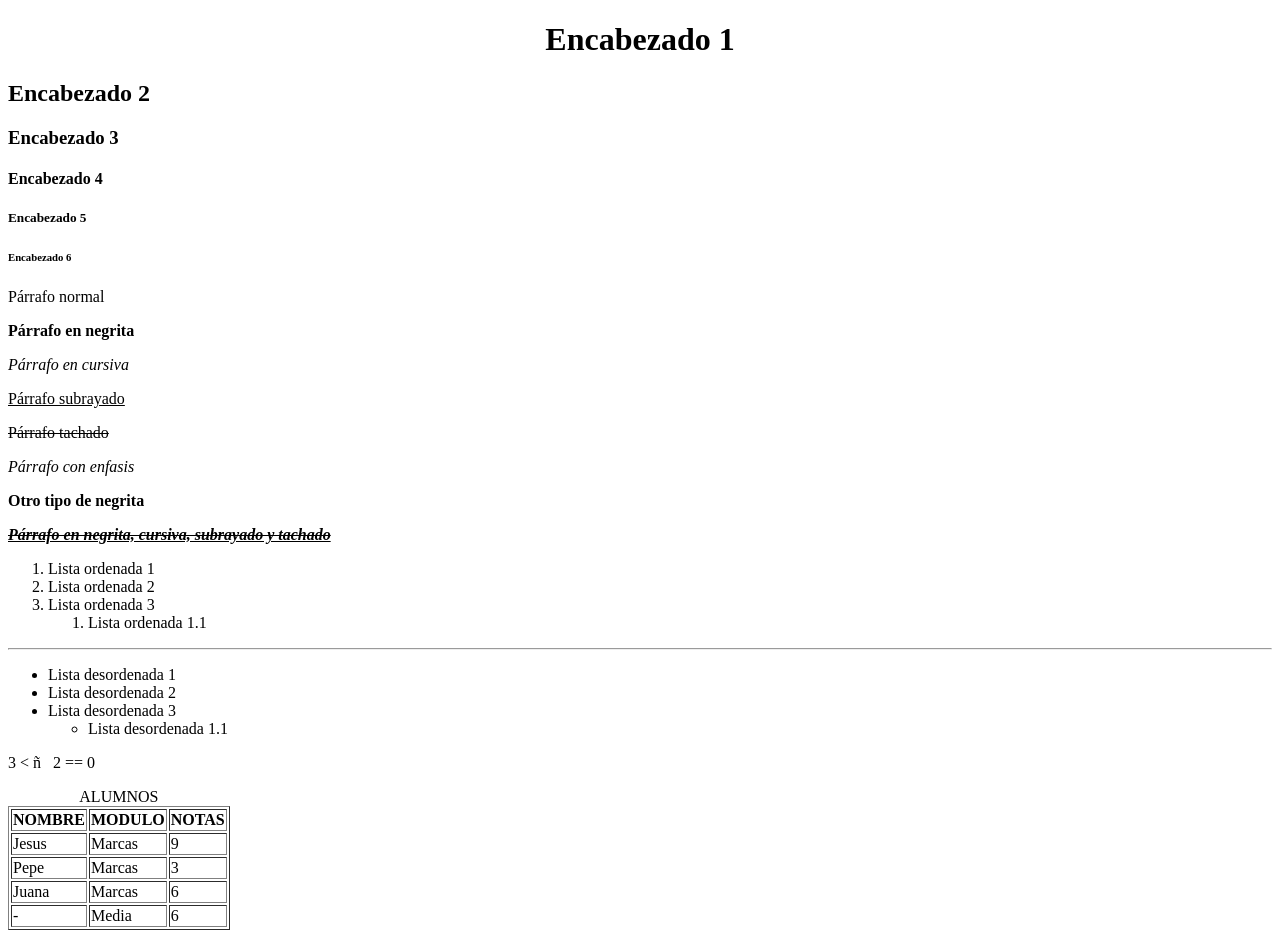
<file: index.html>
<!DOCTYPE html>
<html lang="es">
    <head>
        <meta charset="UTF-8">
        <meta name="viewport" content="width-device-width, initial scale=1.0">
        <title>Mar de Cádiz</title>
    </head>

    <body>
        <h1 align="center">Encabezado 1</h1>
        <h2>Encabezado 2</h2>
        <h3>Encabezado 3</h3>
        <h4>Encabezado 4</h4>
        <h5>Encabezado 5</h5>
        <h6>Encabezado 6</h6>
        <p>Párrafo normal</p>
        <p><b>Párrafo en negrita</b></p>
        <p><i>Párrafo en cursiva</i></p>
        <p><u>Párrafo subrayado</u></p>
        <p><s>Párrafo tachado</s></p>
        <p><em>Párrafo con enfasis</em></p>
        <p><strong>Otro tipo de negrita</strong></p>
        <p><b><i><u><s>Párrafo en negrita, cursiva, subrayado y tachado</s></u></b></i></p>
        <ol>
            <li>Lista ordenada 1</li>
            <li>Lista ordenada 2</li>
            <li>Lista ordenada 3</li>
            <ol>
                <li>Lista ordenada 1.1</li>
            </ol>
        </ol>
        <hr>
        <ul>
            <li>Lista desordenada 1</li>
            <li>Lista desordenada 2</li>
            <li>Lista desordenada 3</li>
            <ul>
                <li>Lista desordenada 1.1</li>
            </ul>
        </ul>
        <p> 3 &lt; &ntilde; &nbsp; 2 == 0</p>

        <table border="1">
            <thead>
                <tr>
                    <th>NOMBRE</th>
                    <th>MODULO</th>
                    <th>NOTAS</th>
                </tr>
            </thead>
            <tbody>
                <tr>
                    <td>Jesus</td>
                    <td>Marcas</td>
                    <td>9</td>
                </tr>
                <tr>
                    <td>Pepe</td>
                    <td>Marcas</td>
                    <td>3</td>
                </tr>
                <tr>
                    <td>Juana</td>
                    <td>Marcas</td>
                    <td>6</td>
                </tr>
            </tbody>
            <tfoot>
               <tr>
                    <td>-</td>
                    <td>Media</td>
                    <td>6</td>
                </tr>
            </tfoot>
            <caption>ALUMNOS</caption>
        </table>

    </body>
</html>
</file>
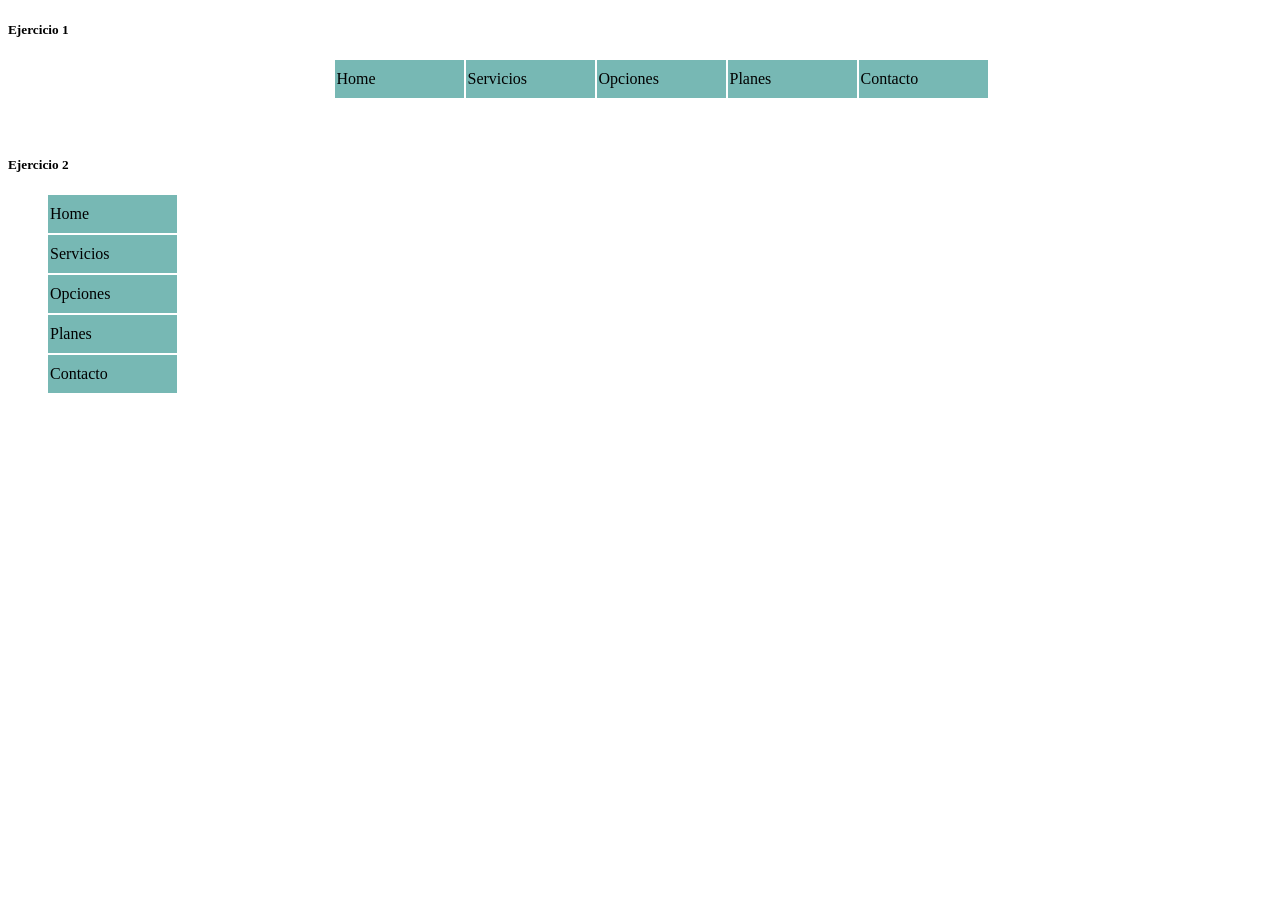
<file: EjerciciosFLEX/index.html>
<!DOCTYPE html>
<html lang="es">
<head>
    <meta charset="UTF-8">
    <title>FLEXBOX</title>
    <link rel="stylesheet" href="style.css">
</head>
<body>
    <h5>Ejercicio 1</h5>
    <ul class="contenedor">
        <li>Home</li>
        <li>Servicios</li>
        <li>Opciones</li>
        <li>Planes</li>
        <li>Contacto</li>
    </ul>

    <br><h5>Ejercicio 2</h5>
    <ul class="contenedor2">
        <li>Home</li>
        <li>Servicios</li>
        <li>Opciones</li>
        <li>Planes</li>
        <li>Contacto</li>
    </ul>
</body>
</html>
</file>
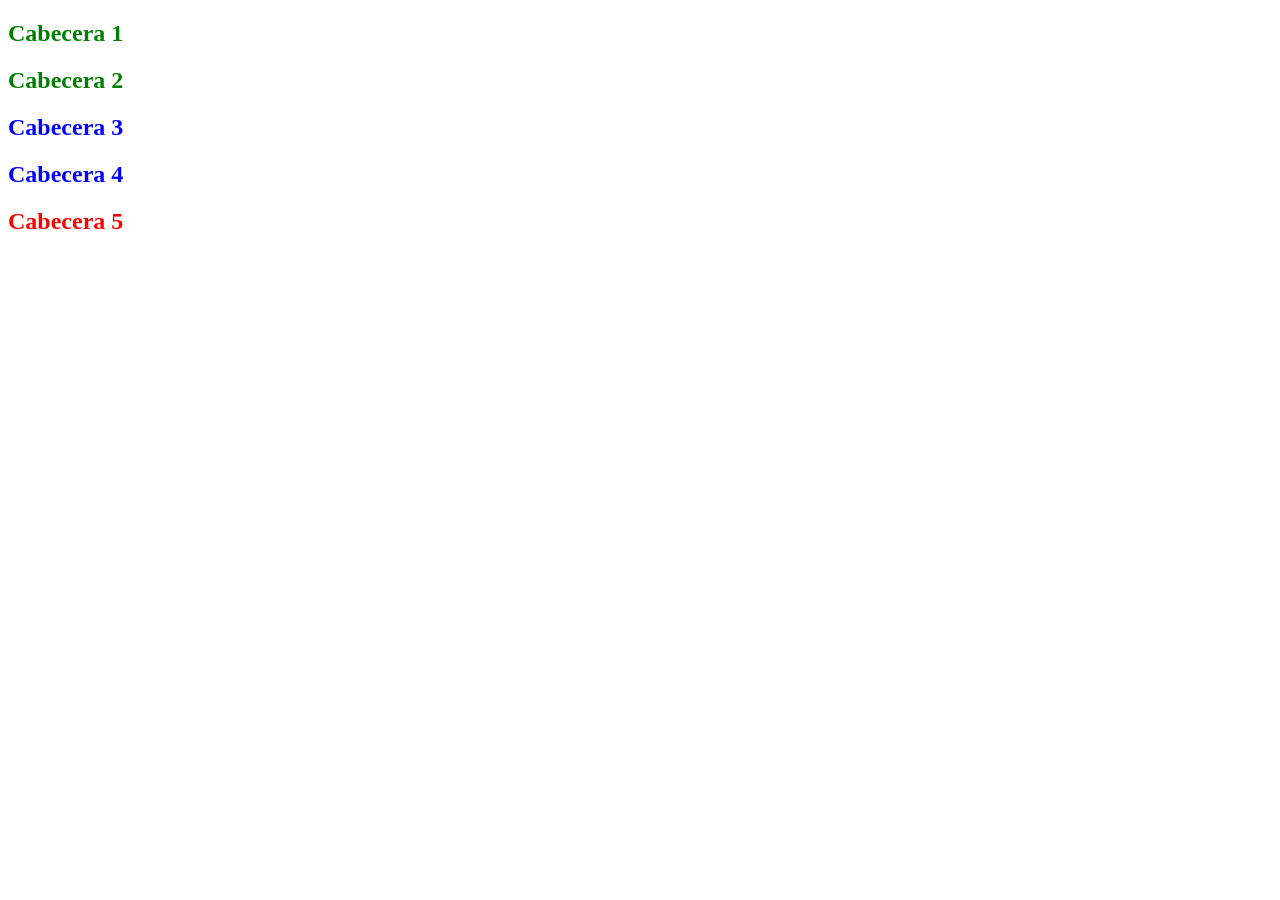
<file: tarea1/index.html>
<!DOCTYPE html>
<html lang="es">
<head>
    <meta charset="UTF-8">
    <title>Ejercicio CSS</title>
    <link rel="stylesheet" href="style.css">
</head>
<body>

    <h2>Cabecera 1</h2>
    <h2>Cabecera 2</h2>
    <h2 class="azul">Cabecera 3</h2>
    <h2 class="azul">Cabecera 4</h2>
    <h2 id="cabecera5">Cabecera 5</h2>

</body>
</html>
</file>
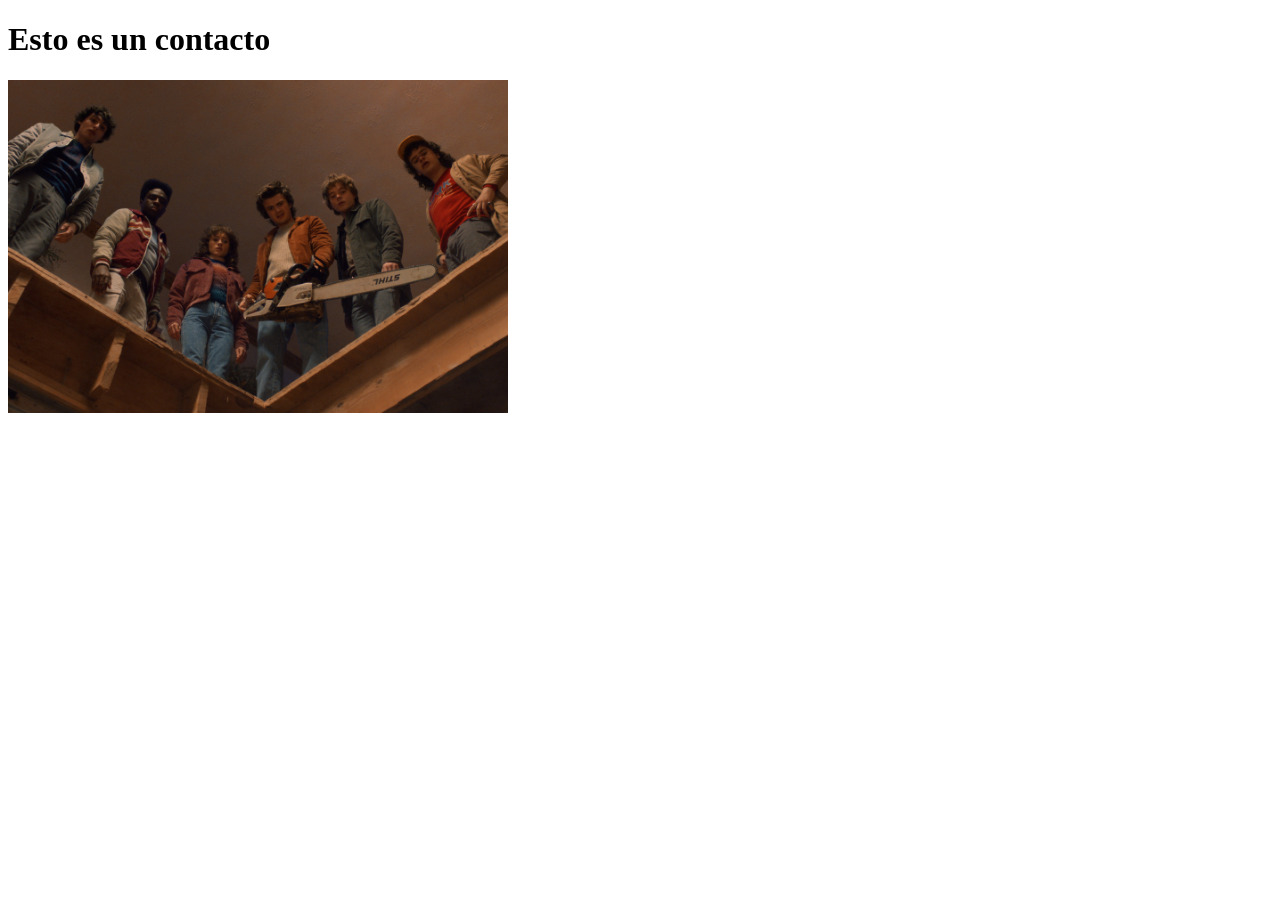
<file: contacto.html>
<!DOCTYPE html>
<html lang="es">
    <head>
        <meta charset="UTF-8">
        <meta name="viewport" content="width-device-width, initial-scale=1.0">
        <title>Contacto</title>
    </head>
    <body>
        <h1>Esto es un contacto</h1>
        <img src="StrangerThingsS50011-99cd161.jpg" width="500">
    </body>
</html>
</file>
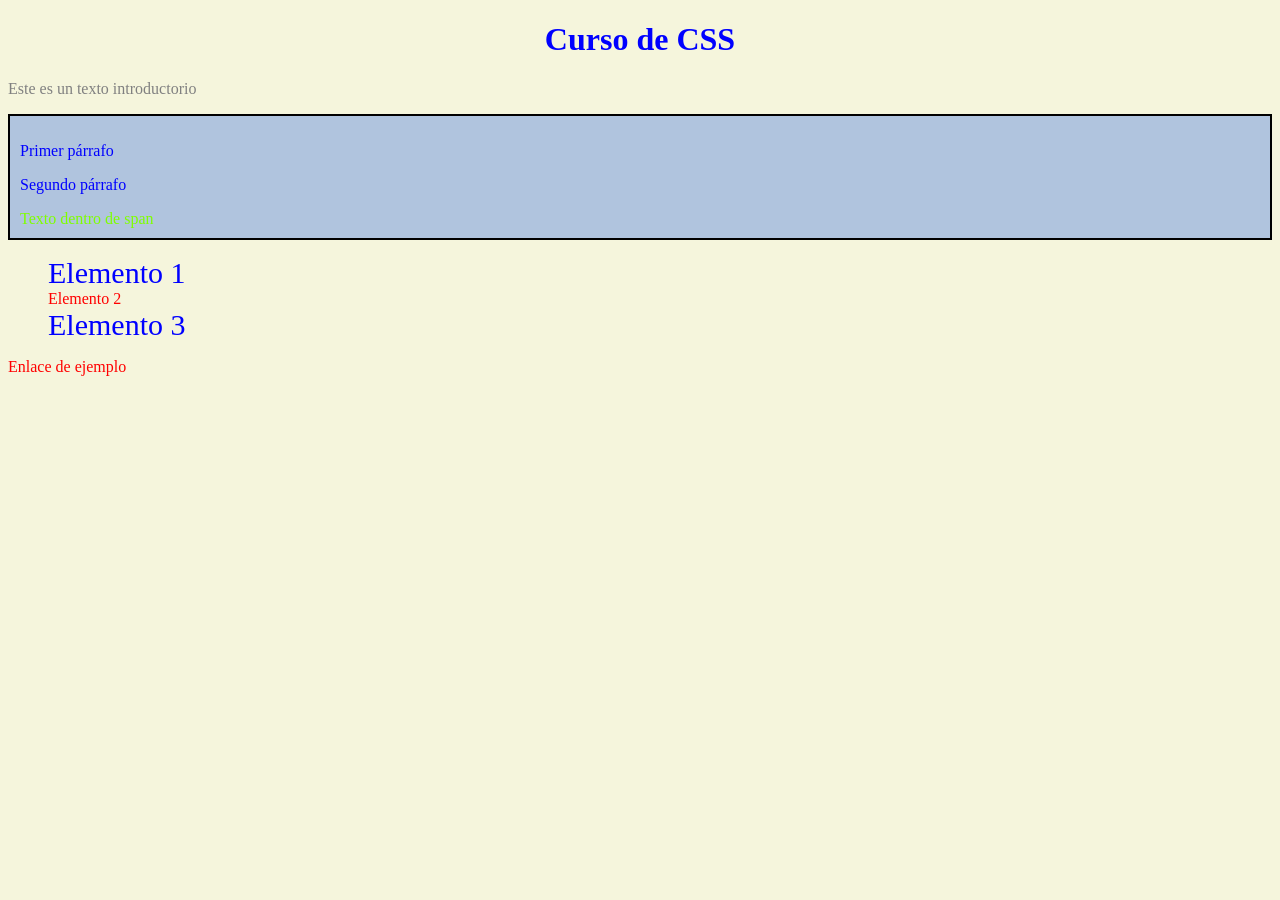
<file: css.html>
<!DOCTYPE html>
<html lang="es">
    <head>
        <title>CSS</title>
        <meta charset="UTF-8">
        <meta name="viewport" content="width-device width, initial-scale=1.0">
        <link rel="stylesheet" href="css.css">
    </head>
    <body>
        <h1 id="titulo-principal">Curso de CSS</h1>

        <p class="intro">Este es un texto introductorio</p>

        <div class="contenedor">
            <p class="texto">Primer párrafo</p>
            <p class="texto-destacado">Segundo párrafo</p>
            <span>Texto dentro de span</span>
        </div>

        <ul id="lista">
            <li class="item">Elemento 1</li>
            <li class="item-especial">Elemento 2</li>
            <li class="item">Elemento 3</li>
        </ul>

        <a href="#">Enlace de ejemplo</a>
    </body>
</html>
</file>
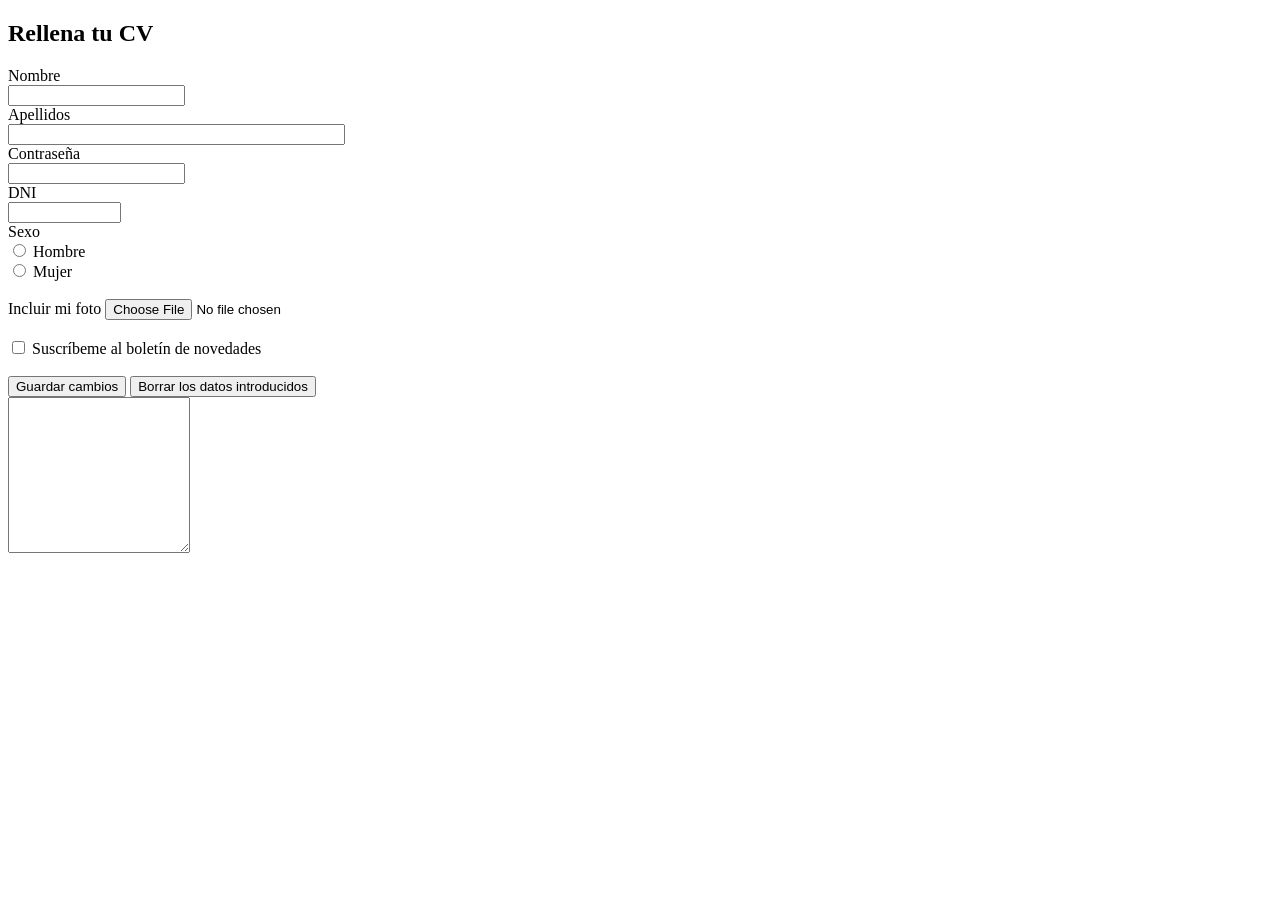
<file: curriculum.html>
<!DOCTYPE html>
<html lang="es">
<head>
    <meta charset="UTF-8">
    <title>Formulario CV</title>
</head>
<body>

    <h2>Rellena tu CV</h2>

    <form id="form1" name="form1" action="cv.php" method="post" enctype="multipart/form-data">
        
        <label for="nombre">Nombre</label><br />
        <input type="text" id="nombre" name="nombre" size="20"><br />

        <label for="apellidos">Apellidos</label><br />
        <input type="text" id="apellidos" name="apellidos" size="40"><br />

        <label for="password">Contraseña</label><br />
        <input type="password" id="password" name="password" size="20"><br />

        <label for="dni">DNI</label><br />
        <input type="text" id="dni" name="dni" size="12"><br />

        <label for="rpass">Sexo</label><br>
        <input type="radio" id="hombre" name="sexo" value="hombre">
        <label for="hombre">Hombre</label><br />
        <input type="radio" id="mujer" name="sexo" value="mujer">
        <label for="mujer">Mujer</label><br /><br />

        <label for="foto">Incluir mi foto</label>
        <input type="file" id="foto" name="foto"><br /><br />

        <input type="checkbox" id="boletin" name="boletin">
        <label for="boletin">Suscríbeme al boletín de novedades</label><br /><br />

        <input type="submit" value="Guardar cambios">
        <input type="reset" value="Borrar los datos introducidos"><br>
        <textarea rows="10" name="rarea" id="rarea"></textarea>

    </form>

</body>
</html>
</file>
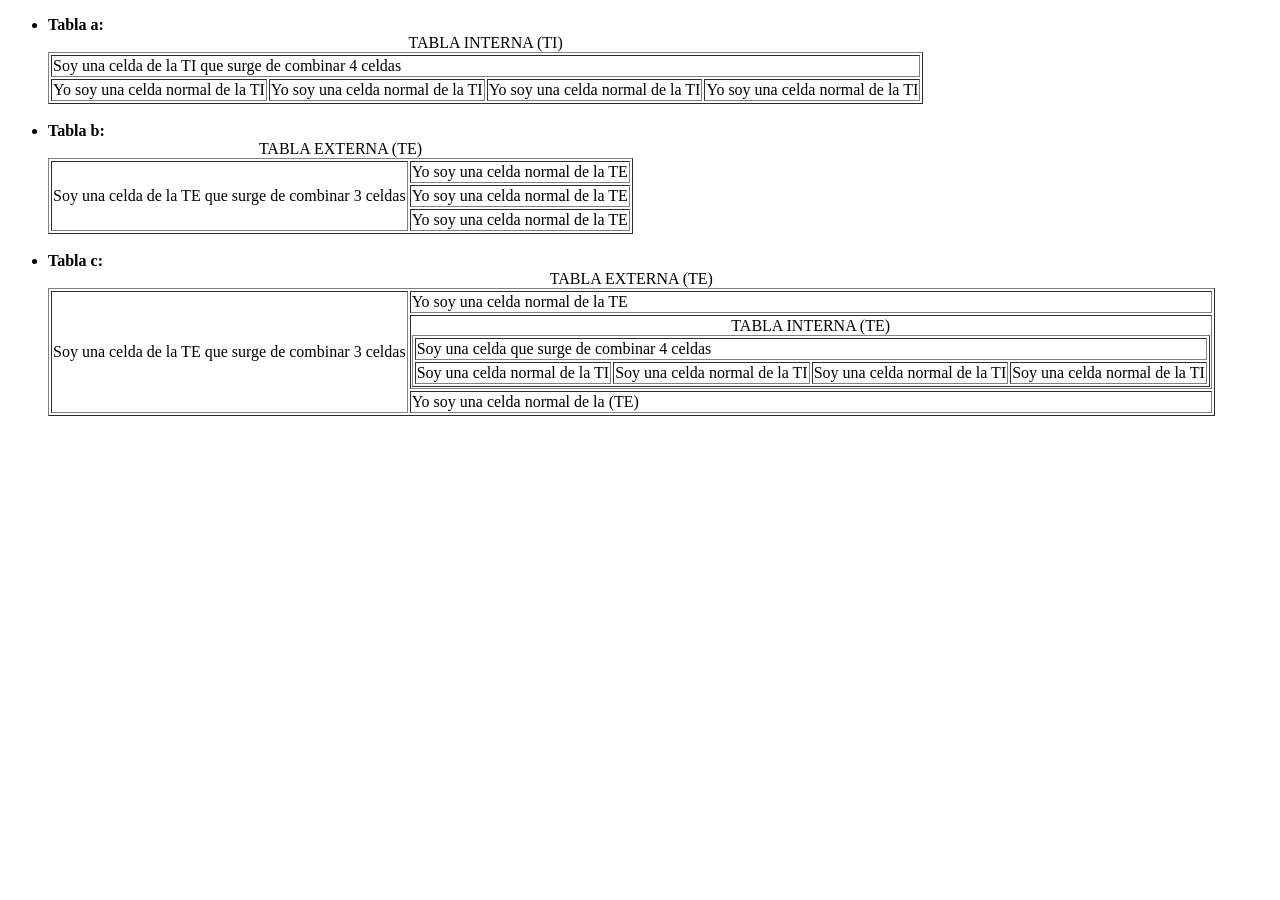
<file: Ejercicio11.html>
<!DOCTYPE html>
<html lang="es">
    <head>
        <meta charset="UTF-8">
        <meta name="viewport" content="width-device-width, initial-scale=1.0">
        <title>Ejercicio 11</title>
    </head>
    <body>
        <ul>
            <li><b>Tabla a:</b></li>
            <table border="1">
                <caption>TABLA INTERNA (TI)</caption>
                <tr>
                    <td colspan="4">Soy una celda de la TI que surge de combinar 4 celdas</td>
                </tr>
                <tr>
                    <td>Yo soy una celda normal de la TI</td>
                    <td>Yo soy una celda normal de la TI</td>
                    <td>Yo soy una celda normal de la TI</td>
                    <td>Yo soy una celda normal de la TI</td>
                </tr>
            </table><br>
            <li><b>Tabla b:</b></li>
            <table border="1">
                <caption>TABLA EXTERNA (TE)</caption>
                <tr>
                    <td rowspan="3">Soy una celda de la TE que surge de combinar 3 celdas</td>
                    <td>Yo soy una celda normal de la TE</td>
                </tr>
                <tr>
                    <td>Yo soy una celda normal de la TE</td>
                </tr>
                <tr>
                    <td>Yo soy una celda normal de la TE</td>
                </tr>
            </table><br>
            <li><b>Tabla c:</b></li>
            <table border="1">
            <caption>TABLA EXTERNA (TE)</caption>
            <tr>
                <td rowspan="3">Soy una celda de la TE que surge de combinar 3 celdas</td>
                <td>Yo soy una celda normal de la TE</td>
            </tr>
            <tr>
                <td>
                    <table border="1">
                        <caption>TABLA INTERNA (TE)</caption>
                        <tr>
                            <td colspan="4">Soy una celda que surge de combinar 4 celdas</td>
                        </tr>
                        <tr>
                            <td>Soy una celda normal de la TI</td>
                            <td>Soy una celda normal de la TI</td>
                            <td>Soy una celda normal de la TI</td>
                            <td>Soy una celda normal de la TI</td>
                        </tr>
                    </table>
                </td>
            </tr>
            <tr>
                <td>Yo soy una celda normal de la (TE)</td>
            </tr>
        </table>
        </ul>
    </body>
</html>
</file>
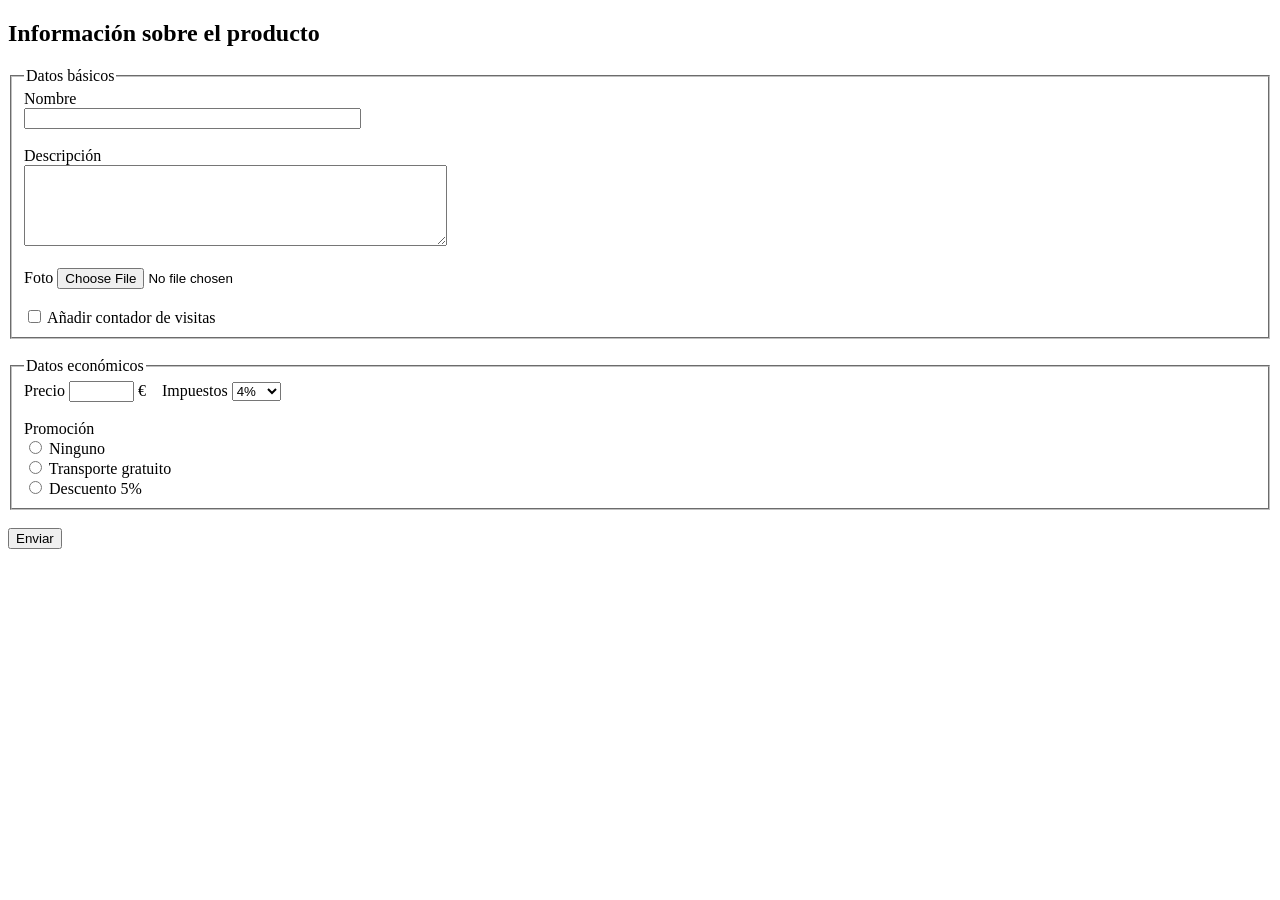
<file: Ejercicio20.html>
<!DOCTYPE html>
<html lang="es">
<head>
    <meta charset="UTF-8">
        <meta name="viewport" content="width-device-width, initial-scale=1.0">
        <title>Ejercicio 20</title>
</head>
<body>

<h2>Información sobre el producto</h2>

<form id="form4" name="form4" action="peticion.php" method="post">

    <fieldset>
        <legend>Datos básicos</legend>

        Nombre <br />
        <input type="text" id="nombre" name="nombre" size="40" />
        <br /><br />

        Descripción <br />
        <textarea id="descripcion" name="descripcion" rows="5" cols="50"></textarea>
        <br /><br />

        Foto
        <input type="file" id="foto" name="foto" />
        <br /><br />

        <input type="checkbox" id="contador" name="contador" />
        Añadir contador de visitas
        <br />

    </fieldset>

    <br />

    <fieldset>
        <legend>Datos económicos</legend>

        Precio
        <input type="text" id="precio" name="precio" size="6" /> €
        
        &nbsp;&nbsp;

        Impuestos
        <select id="impuestos" name="impuestos">
            <option value="4">4%</option>
            <option value="7">7%</option>
            <option value="16">16%</option>
            <option value="25">25%</option>
        </select>

        <br /><br />

        Promoción <br />

        <input type="radio" id="promo_ninguno" name="promocion" value="ninguno" />
        Ninguno <br />

        <input type="radio" id="promo_transporte" name="promocion" value="transporte" />
        Transporte gratuito <br />

        <input type="radio" id="promo_descuento" name="promocion" value="descuento5" />
        Descuento 5% <br />

    </fieldset>
    <br>
    <input type="submit" value="Enviar">

</form>

</body>
</html>
</file>
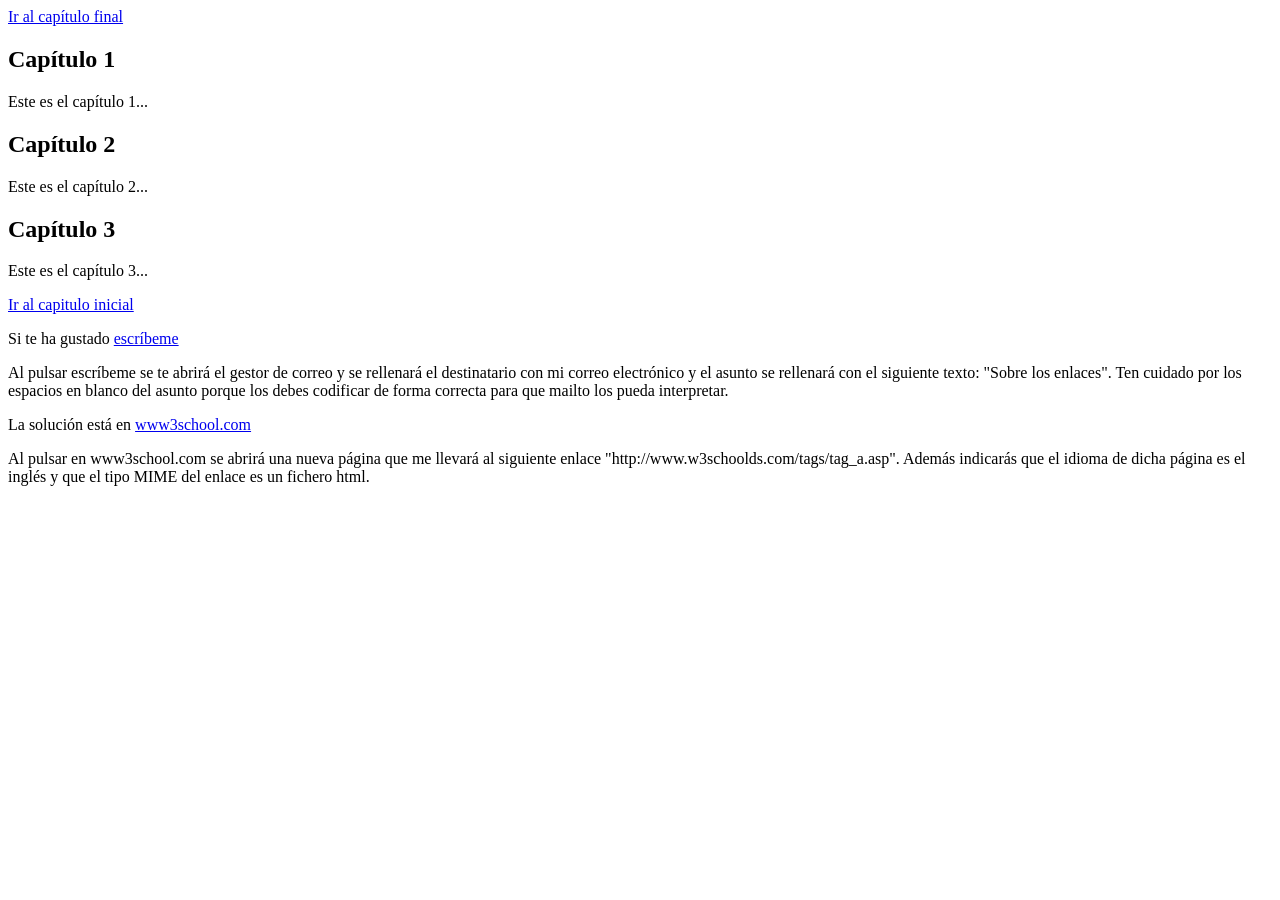
<file: Ejercicio3.html>
<!DOCTYPE html>
<html lang="es">
    <head>
        <meta charset="UTF-8">
        <meta name="viewport" content="width-device-width, initial-scale=1.0">
        <title>Ejercicio 3</title>
    </head>
    <body>
        <a href="#final">Ir al capítulo final</a>

        <h2 id="inicio">Capítulo 1</h2>
        <p>Este es el capítulo 1...</p>
        <h2>Capítulo 2</h2>
        <p>Este es el capítulo 2...</p>
        <h2 id="final">Capítulo 3</h2>
        <p>Este es el capítulo 3...</p>
        <a href="#inicio">Ir al capitulo inicial</a>
        <p>Si te ha gustado <a href="mailto:awoorod250@g.educaand.es?subject=Sobre%20los%20enlaces">escríbeme</a></p>
        <p>Al pulsar escríbeme se te abrirá el gestor de correo y se rellenará el destinatario con mi correo electrónico y el asunto se rellenará con el siguiente texto: "Sobre los enlaces". Ten cuidado por los espacios en blanco del asunto porque los debes codificar de forma correcta para que mailto los pueda interpretar.</p>
        <p>La solución está en <a href="http://www.w3schools.com/tags/tag_a.asp">www3school.com</a></p>
        <p>Al pulsar en www3school.com se abrirá una nueva página que me llevará al siguiente enlace "http://www.w3schoolds.com/tags/tag_a.asp". Además indicarás que el idioma de dicha página es el inglés y que el tipo MIME del enlace es un fichero html.</p>
    </body>
</html>
</file>
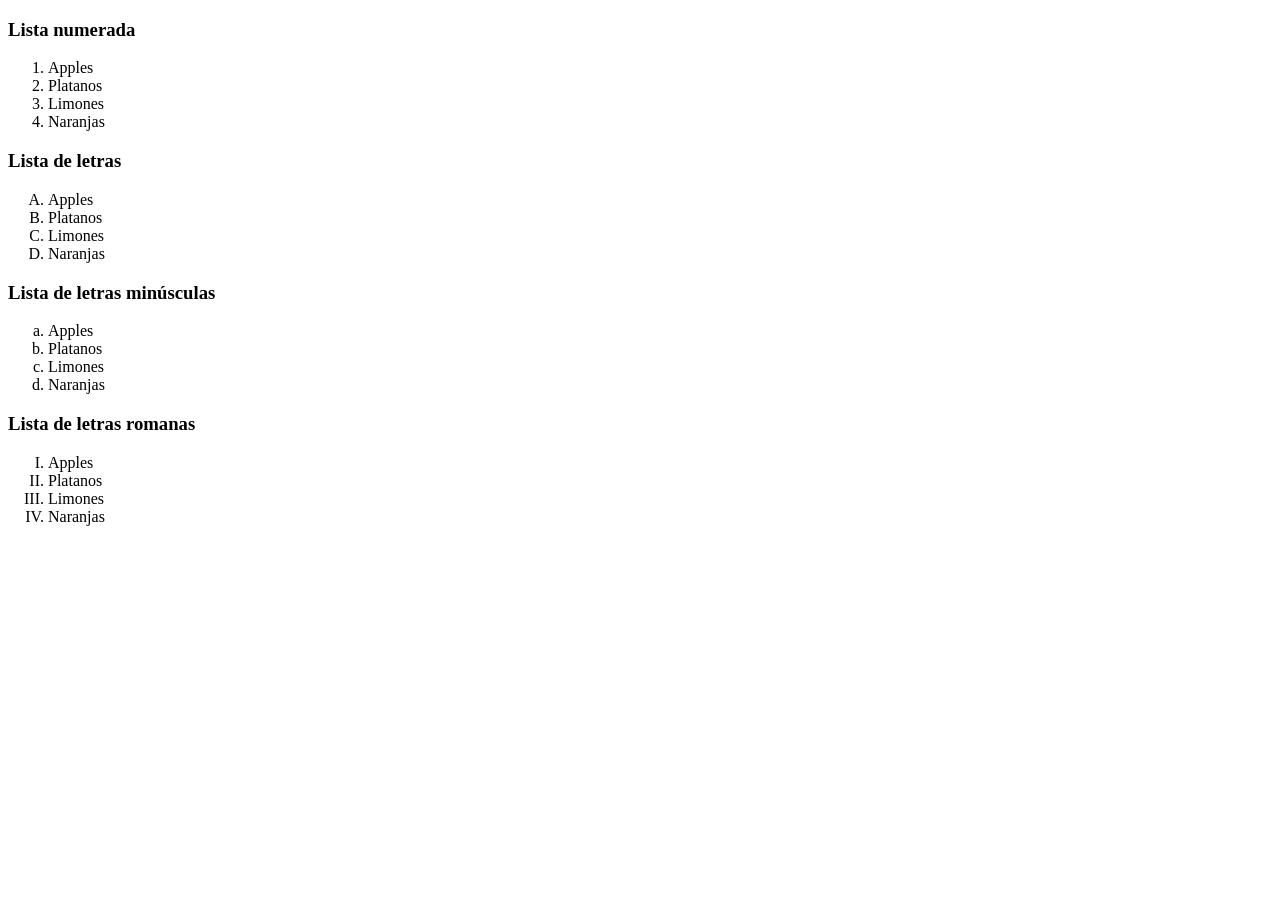
<file: Ejercicio6.html>
<!DOCTYPE html>
<html lang="es">
    <head>
        <meta charset="UTF-8">
        <meta name="viewport" content="width-device-width, initial-scale=1.0">
        <title>Ejercicio 6</title>
    </head>
    <body>
        <h3>Lista numerada</h3>
        <ol>
            <li>Apples</li>
            <li>Platanos</li>
            <li>Limones</li>
            <li>Naranjas</li>
        </ol>

        <h3>Lista de letras</h3>
        <ol type="A">
            <li>Apples</li>
            <li>Platanos</li>
            <li>Limones</li>
            <li>Naranjas</li>
        </ol>

        <h3>Lista de letras minúsculas</h3>
        <ol type="a">
            <li>Apples</li>
            <li>Platanos</li>
            <li>Limones</li>
            <li>Naranjas</li>
        </ol>

        <h3>Lista de letras romanas</h3>
        <ol type="I">
            <li>Apples</li>
            <li>Platanos</li>
            <li>Limones</li>
            <li>Naranjas</li>
        </ol>
    </body>
</html>
</file>
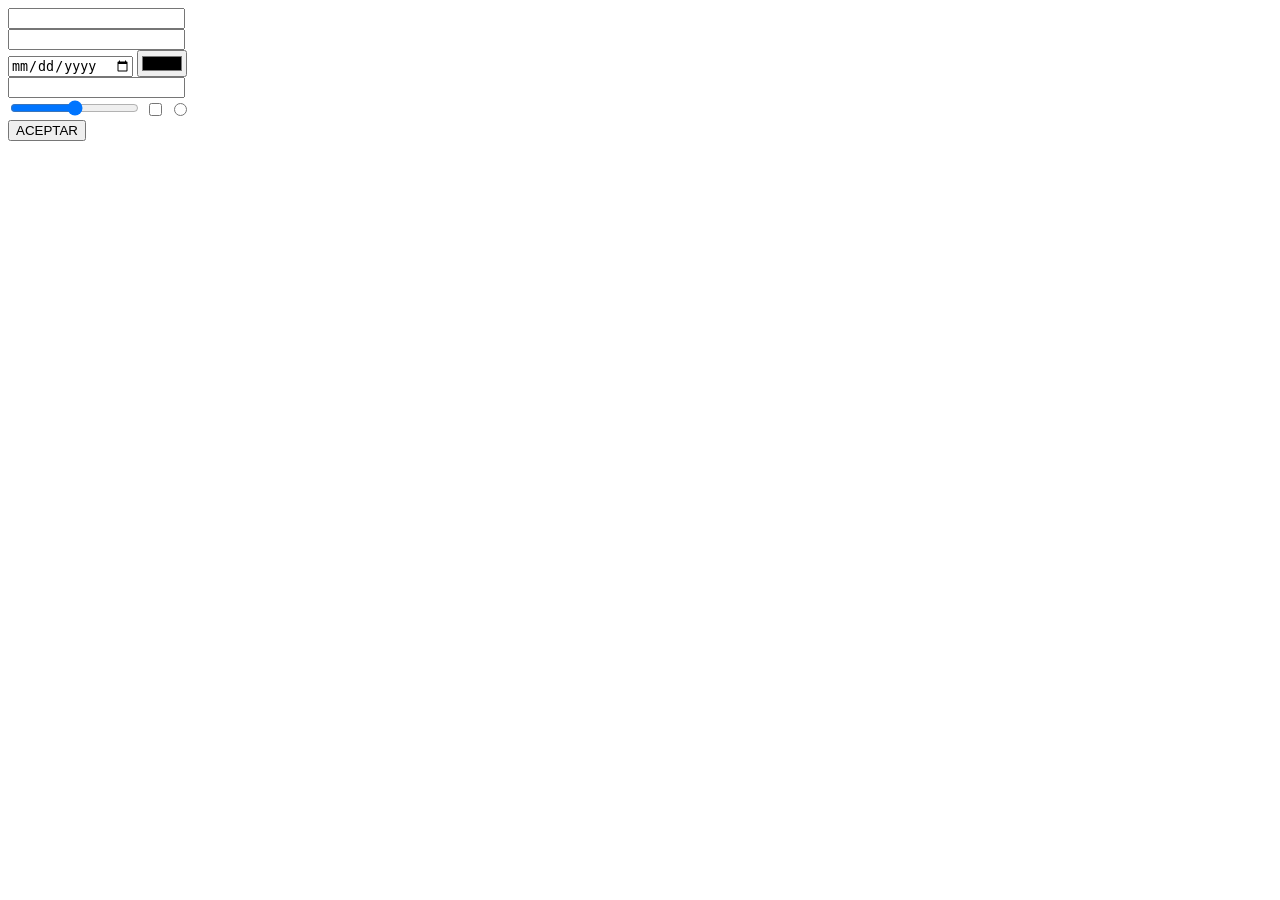
<file: formulario.html>
<!DOCTYPE html>
<html lang="es">

<head>
    <meta charset="UTF-8">
    <meta name="viewport" content="width=device-width, initial-scale=1.0">
    <title>Mar de Cádiz</title>
</head>

<body>
    <form id="ejemplo" action="contacto.html">
        <input type="text" id="nombreCliente"><br>
        <input type="password" id="PassCliente"><br>
        <input type="date" id="fechaCliente">
        <input type="color" id="colorCliente"><br>
        <input type="email" id=""><br>
        <input type="range">
        <input type="checkbox">
        <input type="radio"><br>
        <input type="submit" value="ACEPTAR">
    </form>
</body>
</html>
</file>
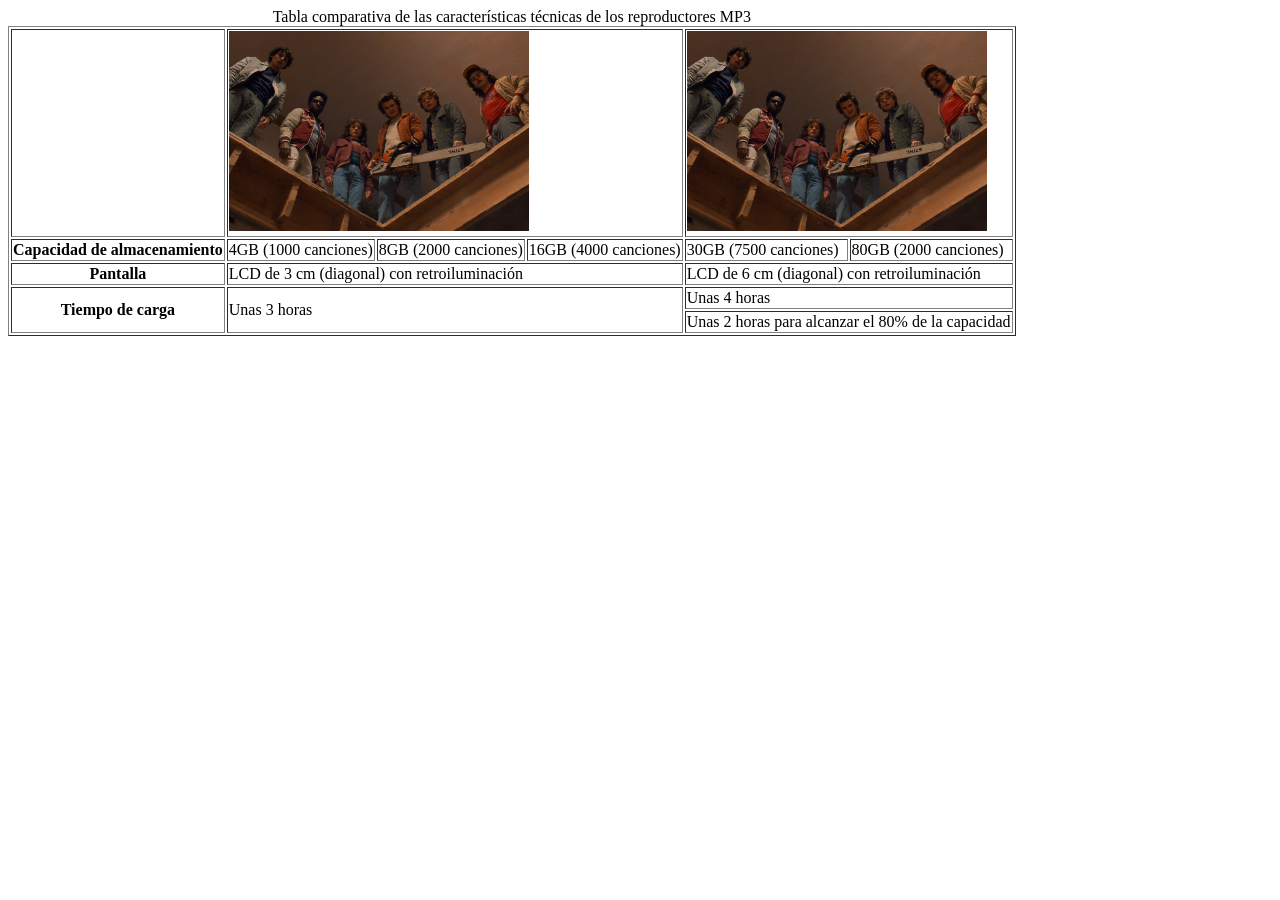
<file: TablaConImagen.html>
<!DOCTYPE html>
<html lang="es">
    <head>
        <meta charset="UTF-8">
        <meta name="viewport" content="width-device-width, initial scale=1.0">
        <title>Tabla Comparativa</title>
    </head>
    <body>
        <table border="1">
            <caption>Tabla comparativa de las características técnicas de los reproductores MP3</caption>
            <tr>
                <td></td>
                <td colspan="3"><img src="StrangerThingsS50011-99cd161.jpg" width="300"></td>
                <td colspan="2"><img src="StrangerThingsS50011-99cd161.jpg" width="300"></td>
            </tr>
            <tr>
                <th>Capacidad de almacenamiento</th>
                <td>4GB (1000 canciones)</td>
                <td>8GB (2000 canciones)</td>
                <td>16GB (4000 canciones)</td>
                <td>30GB (7500 canciones)</td>
                <td>80GB (2000 canciones)</td>
            </tr>
            <tr>
                <th>Pantalla</th>
                <td colspan="3">LCD de 3 cm (diagonal) con retroiluminación</td>
                <td colspan="2">LCD de 6 cm (diagonal) con retroiluminación</td>
            </tr>
            <tr>
                <th rowspan="2">Tiempo de carga</th>
                <td colspan="3" rowspan="2">Unas 3 horas</td>
                <td colspan="2">Unas 4 horas</td>
            </tr>
            <tr>
                <td colspan="2">Unas 2 horas para alcanzar el 80% de la capacidad</td>
            </tr>
        </table>
    </body>
</html>
</file>
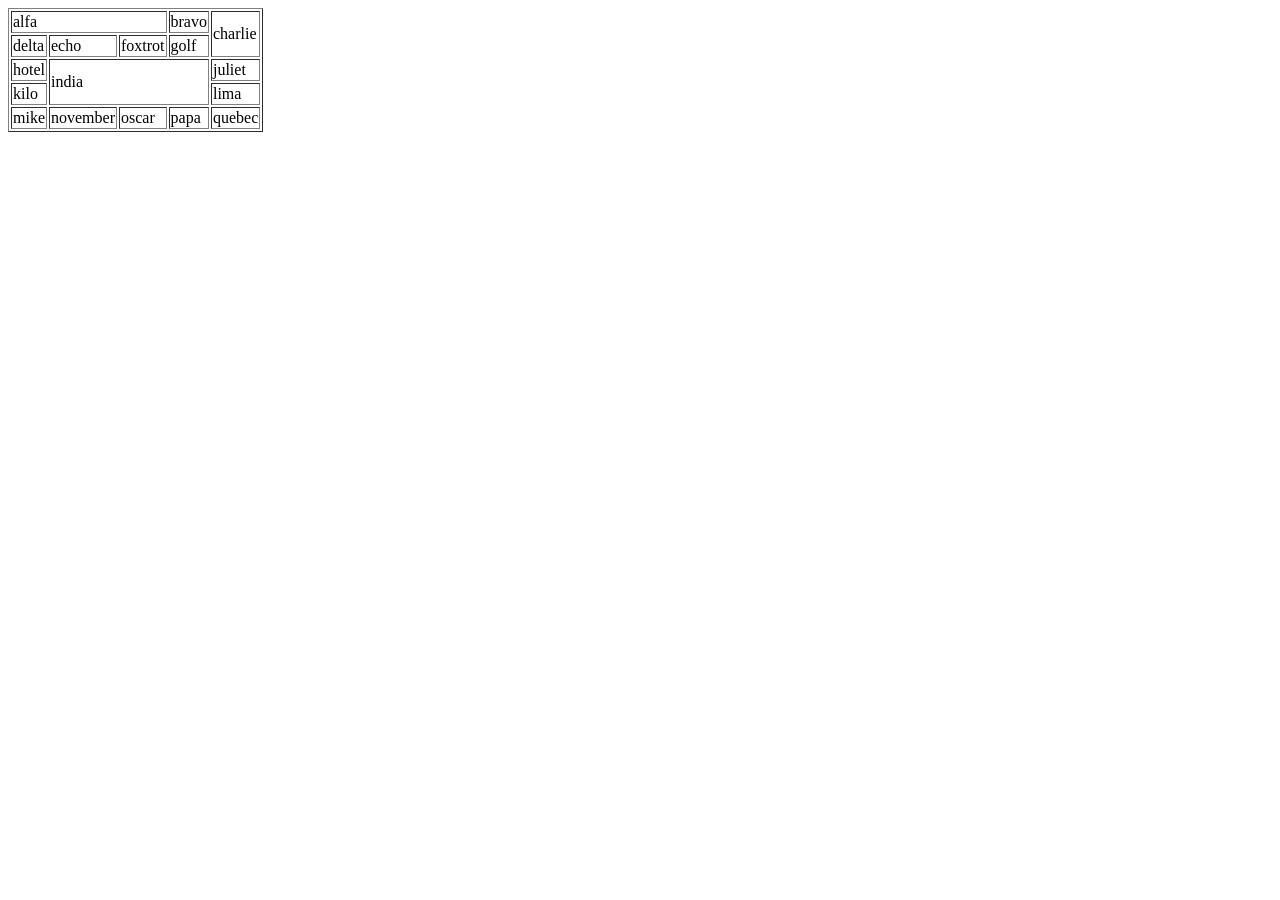
<file: tablas.html>
<!DOCTYPE html>
<html lang="es">
    <head>
        <meta charset="UTF-8">
        <meta name="viewport" content="width-device-width, initial scale=1.0">
        <title>Tablas</title>
    </head>
    <body>
        <table border="1">
            <tr>
                <td colspan="3">alfa</td>
                <td>bravo</td>
                <td rowspan="2">charlie</td>
            </tr>
            <tr>
                <td>delta</td>
                <td>echo</td>
                <td>foxtrot</td>
                <td>golf</td>
            </tr>
            <tr>
                <td>hotel</td>
                <td colspan="3" rowspan="2">india</td>
                <td>juliet</td>
            </tr>
            <tr>
                <td>kilo</td>
                <td>lima</td>
            </tr>
            <tr>
                <td>mike</td>
                <td>november</td>
                <td>oscar</td>
                <td>papa</td>
                <td>quebec</td>
            </tr>
        </table>
    </body>
</html>
</file>
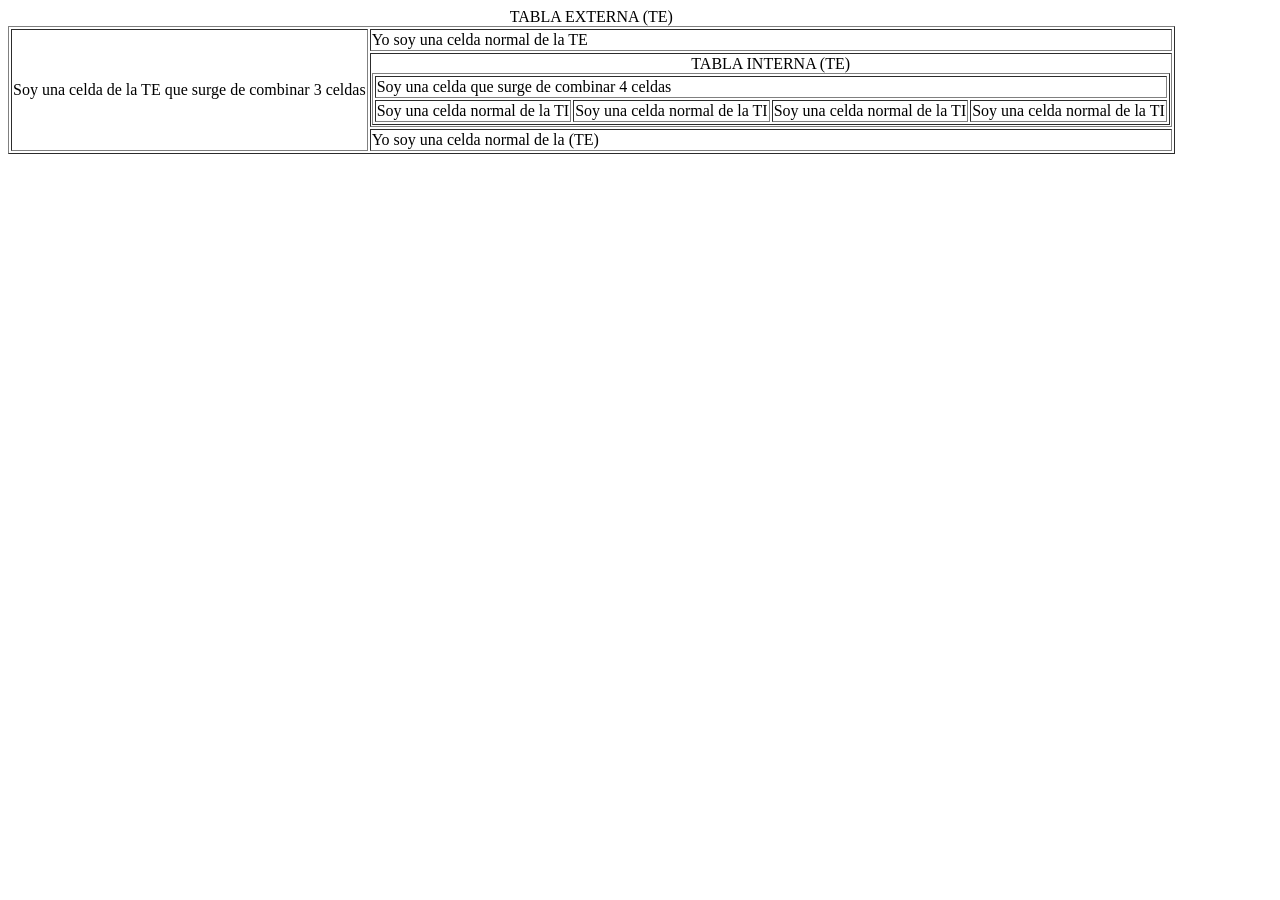
<file: tablas2.html>
<!DOCTYPE html>
<html lang="es">
    <head>
        <meta charset="UTF-8">
        <meta name="viewport" content="width-device-width, initial scale=1.0">
        <title>Tablas</title>
    </head>
    <body>
        <table border="1">
            <caption>TABLA EXTERNA (TE)</caption>
            <tr>
                <td rowspan="3">Soy una celda de la TE que surge de combinar 3 celdas</td>
                <td>Yo soy una celda normal de la TE</td>
            </tr>
            <tr>
                <td>
                    <table border="1">
                        <caption>TABLA INTERNA (TE)</caption>
                        <tr>
                            <td colspan="4">Soy una celda que surge de combinar 4 celdas</td>
                        </tr>
                        <tr>
                            <td>Soy una celda normal de la TI</td>
                            <td>Soy una celda normal de la TI</td>
                            <td>Soy una celda normal de la TI</td>
                            <td>Soy una celda normal de la TI</td>
                        </tr>
                    </table>
                </td>
            </tr>
            <tr>
                <td>Yo soy una celda normal de la (TE)</td>
            </tr>
        </table>
    </body>
</html>
</file>
<file: EjerciciosFLEX/style.css>
.contenedor{
    display: flex;
    flex-wrap: wrap;
    flex-direction: row;
    justify-content: center;   
}

ul.contenedor li{
    background-color: rgb(119, 184, 180);
    list-style: none;
    margin-bottom: 2px;
    margin-left: 2px;
    width: 125px;
    padding: 10px 2px 10px 2px
}

.contenedor2{
    display: flex;
    flex-wrap: wrap;
    flex-direction: column;  
}

ul.contenedor2 li{
    background-color: rgb(119, 184, 180);
    list-style: none;
    margin-bottom: 2px;
    width: 125px;
    padding: 10px 2px 10px 2px
}
</file>
<file: tarea1/style.css>
/* Todas las h2 en verde */
h2 {
    color: green;
}

/* h2 con clase azul */
h2.azul {
    color: blue;
}

/* h2 con id cabecera5 */
#cabecera5 {
    color: red;
}
</file>
<file: css.css>
body {
    background-color: beige;
}

* {
    font-style: arial;
}

p {
    font-size: 16px;
}

h1#titulo-principal {
    color: blue;
    text-align: center;
}

p.intro {
    color: gray;
}

div.contenedor {
    background-color: lightsteelblue;
    padding: 10px;
    border: 2px solid black;
}

.contenedor p {
    color: blue;
}

.contenedor span {
    color: chartreuse;
}

.item {
    font-size: 30px
}

ul {
    list-style: none;
}

.item-especial {
    color: brown;
}

ul > li {
    color: blue;
}

ul > li:nth-child(2) {
    color: red;
}

a {
    color: red;
    text-decoration: none;

}

a:hover {
    color: blue;
}
</file>
